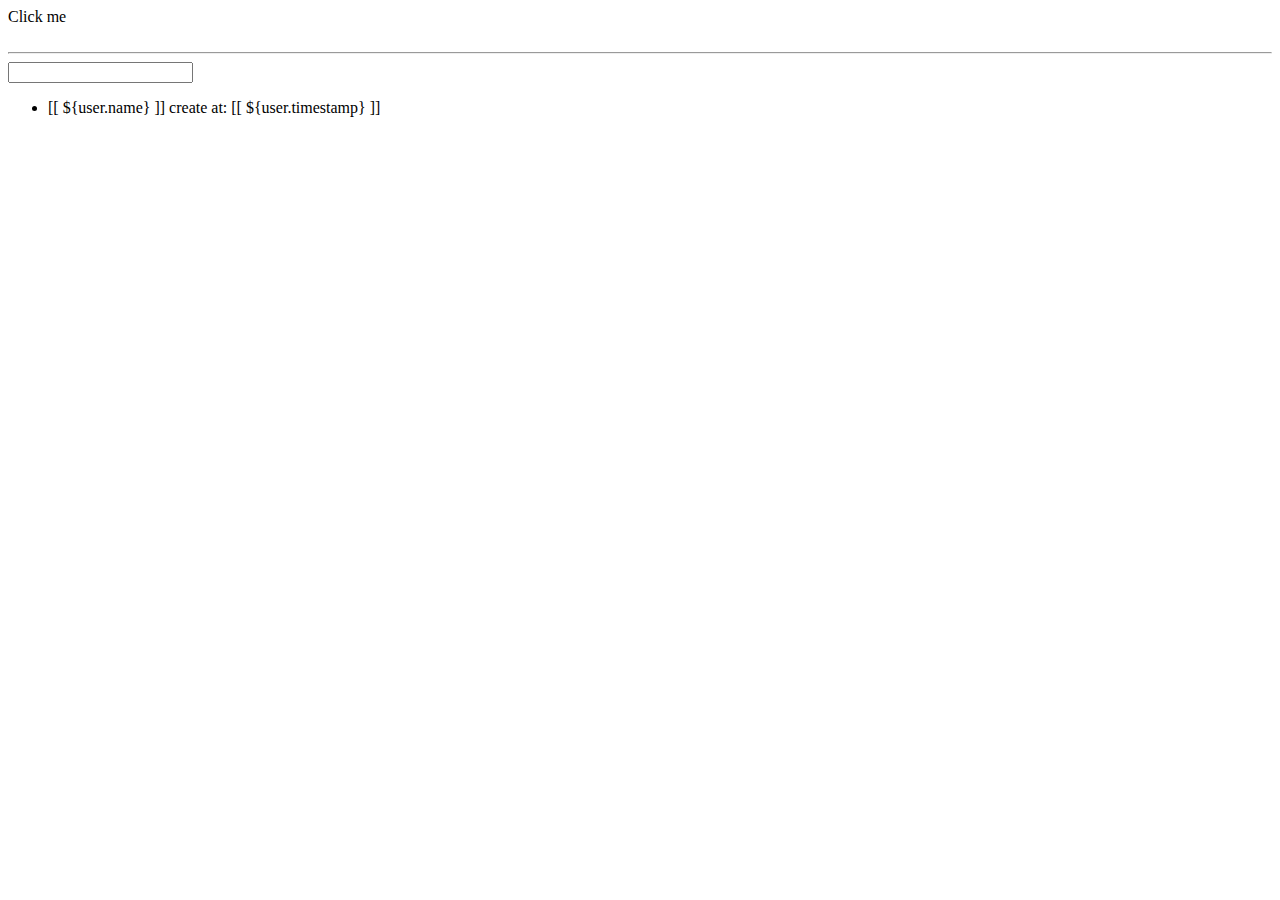
<file: src/main/resources/templates/index.html>
<!doctype html>
<html lang="en" xmlns:th="https://www.thymeleaf.org">
<head data-th-replace="~{base :: page_head(~{::title},~{})}"><!-- see: https://stackoverflow.com/a/75947428/1490636 -->
  <title>htmx</title>
</head>
<body data-th-replace="~{base :: page_body(~{::main})}"><!-- see: https://stackoverflow.com/a/75947428/1490636 -->
<main hx-boost="true">
  <div hx-post="/clicked" hx-swap="innerHTML">
    <div>Click me</div>
  </div>
  <br/><hr/>
  <form id="create-new-user-form" data-th-object="${createUserFormData}" data-th-action="@{/}" method="post">
    <label for="create-new-user-input">
    <input id="create-new-user-input"
           autocomplete="false"
           name="name"
           data-th-field="*{name}" />
    </label>
  </form>
  <ul data-th-each="user : ${users}">
    <li>[[ ${user.name} ]] <span class="grey">create at: [[ ${user.timestamp} ]]</span></li>
  </ul>
</main>
</body>
</html>
</file>
